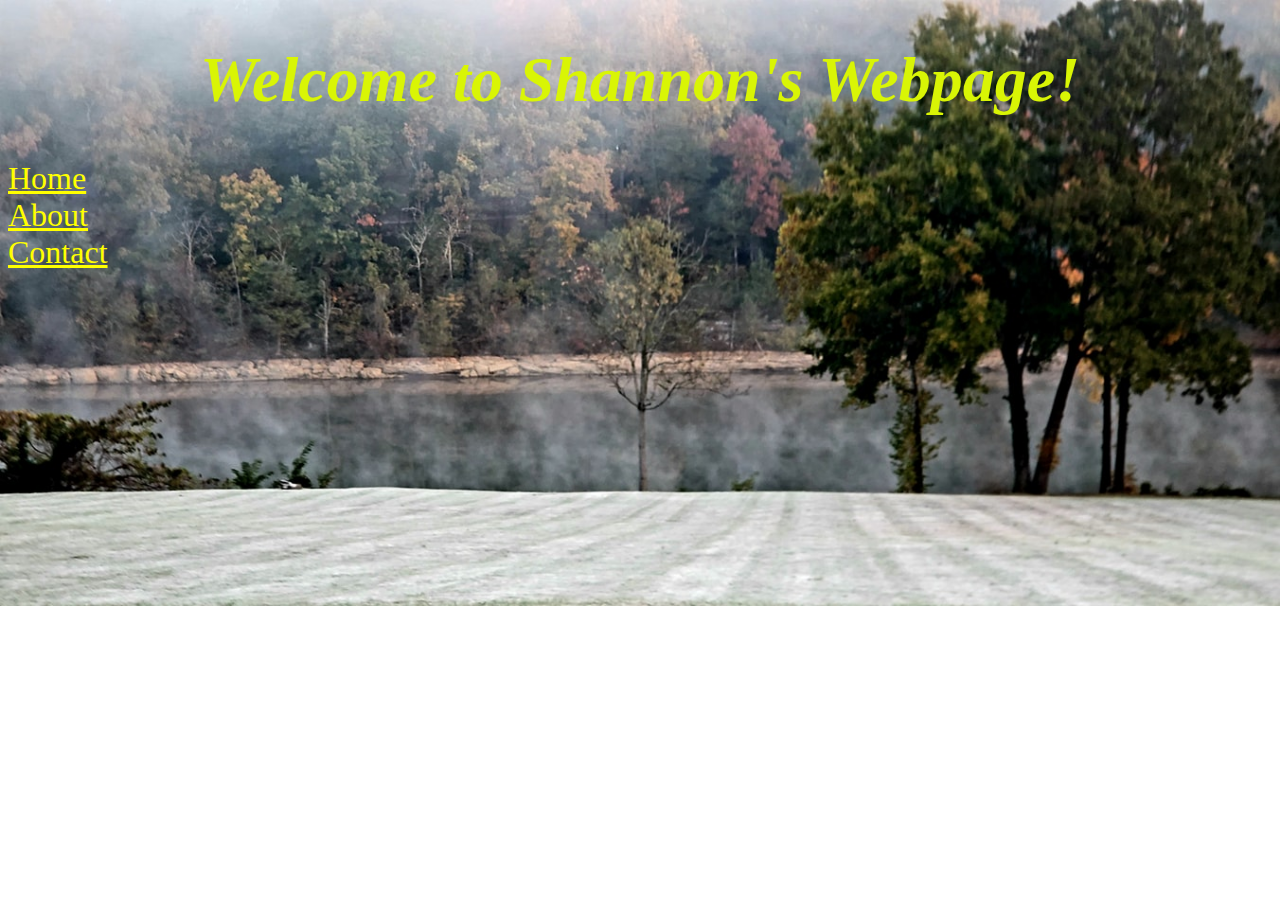
<file: index.html>
<!DOCTYPE html>
<html lang="en">
<head>
    <meta charset="UTF-8">
    <meta http-equiv="X-UA-Compatible" content="IE=edge">
    <meta name="viewport" content="width=device-width, initial-scale=1.0">
    <title>Shannon's Webpage</title>

    <link rel="stylesheet" href="styles.css"></link>
</head>
 
    <body>
        <div class="header">
            <h1>Welcome to Shannon's Webpage!</h1>
        </div>

            <div class="links">
                <a href="index.html">Home</a><br>
                <a href="about.html">About</a><br>
                <a href="contact.html">Contact</a><br>
            </div>
        
    </body>
</html>
</file>
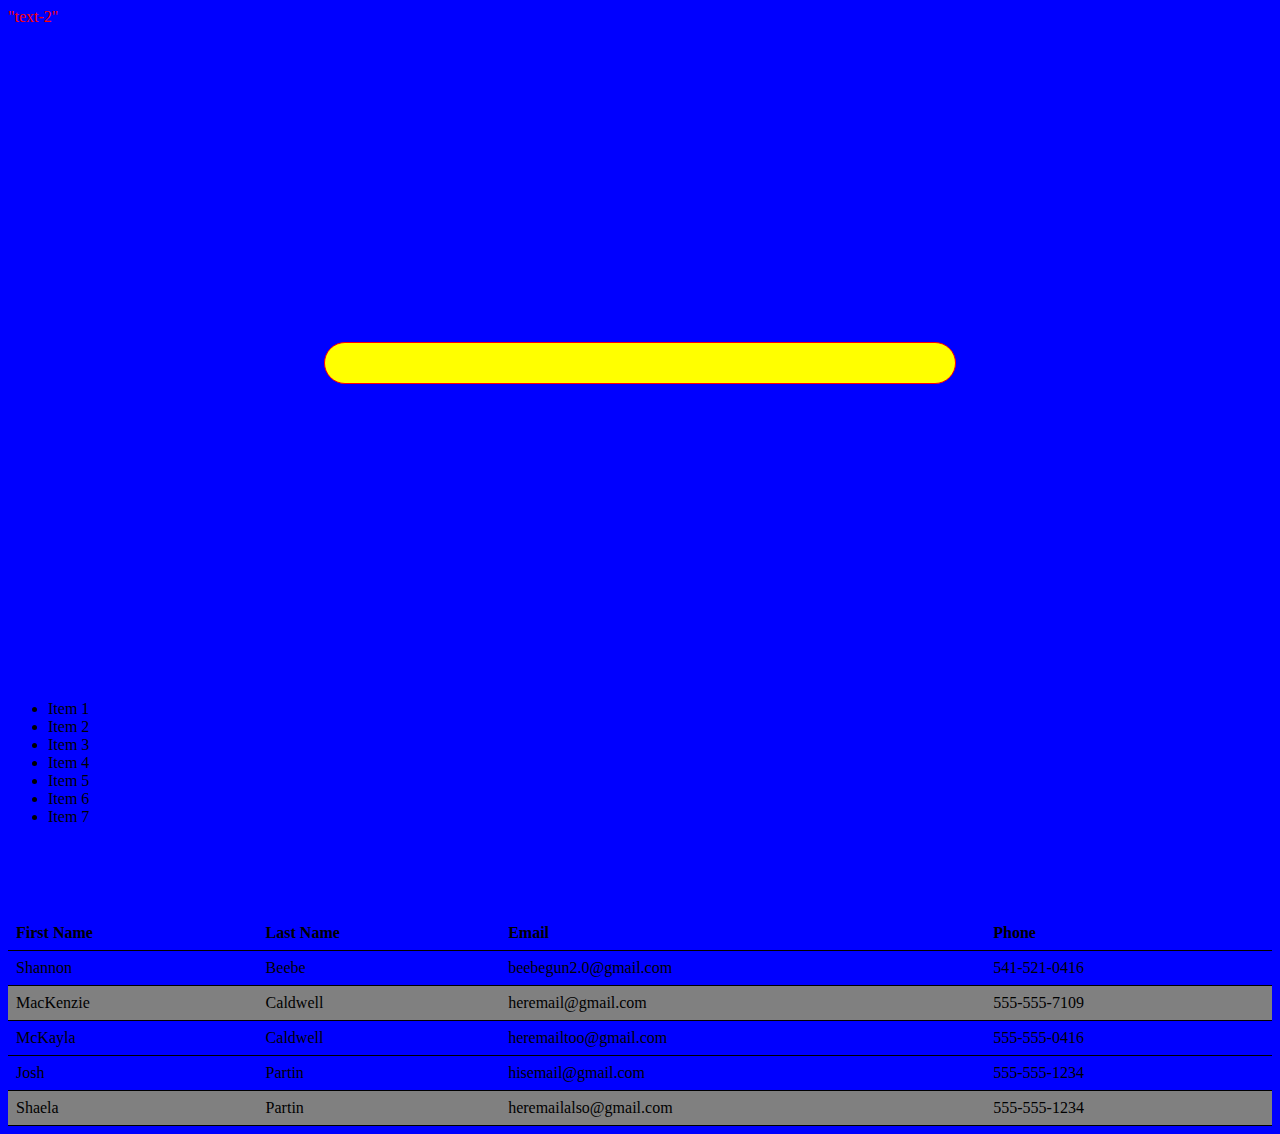
<file: Week_8_quiz/index.html>
<!DOCTYPE html>
<html lang="en">
<head>
    <meta charset="UTF-8">
    <meta http-equiv="X-UA-Compatible" content="IE=edge">
    <meta name="viewport" content="width=device-width, initial-scale=1.0">
    <title>Week 8 Quiz</title>

    <link rel="stylesheet" href="quiz.css"></link>

</head>
    <body>
        <div>"text-2"</div>

        <div class="box"></div>

        <ul class="hov">
            <li>Item 1</li>
            <li>Item 2</li>
            <li>Item 3</li>
            <li>Item 4</li>
            <li>Item 5</li>
            <li>Item 6</li>
            <li>Item 7</li>
        </ul>

        <table>
            <tr>
                <th>First Name</th>
                <th>Last Name</th>
                <th>Email</th>
                <th>Phone</th>
            </tr>
            <tr>
                <td>Shannon</td>
                <td>Beebe</td>
                <td>beebegun2.0@gmail.com</td>
                <td>541-521-0416</td>
            </tr>
            <tr>
                <td>MacKenzie</td>
                <td>Caldwell</td>
                <td>heremail@gmail.com</td>
                <td>555-555-7109</td>
            </tr>
            <tr>
                <td>McKayla</td>
                <td>Caldwell</td>
                <td>heremailtoo@gmail.com</td>
                <td>555-555-0416</td>
            </tr>
            <tr>
                <td>Josh</td>
                <td>Partin</td>
                <td>hisemail@gmail.com</td>
                <td>555-555-1234</td>
            </tr>
            <tr>
                <td>Shaela</td>
                <td>Partin</td>
                <td>heremailalso@gmail.com</td>
                <td>555-555-1234</td>
            </tr>
                

        </table>
    </body>
</html>
</file>
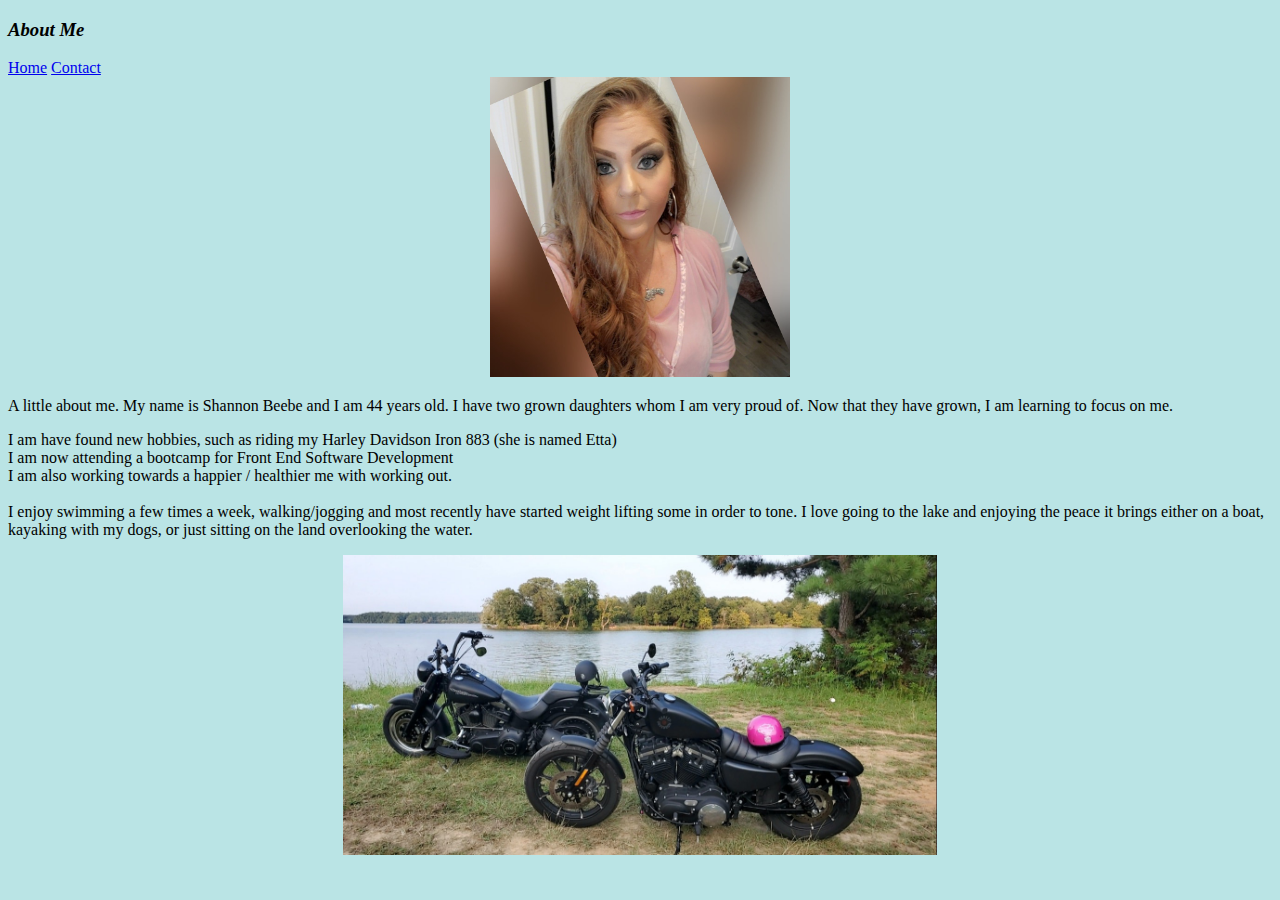
<file: about.html>
<!DOCTYPE html>
<html lang="en">
<head>
    <meta charset="UTF-8">
    <meta http-equiv="X-UA-Compatible" content="IE=edge">
    <meta name="viewport" content="width=device-width, initial-scale=1.0">
    <title>Shannon's Webpage</title>
</head>
    <h3><i>About Me</i></h3>
    
<body style="background-color:rgb(186, 228, 229)">
    <div>
        <a href="index.html">Home</a>
        <a href="contact.html">Contact</a>
    </div>

     
     <center><img height="300px" src="me.jpg" alt="Shannon"></center> 
      
    <p> A little about me.  My name is Shannon Beebe and I am 44 years old. I have two grown daughters whom I am very proud of. Now that they have grown, I am learning to focus on me.</p>
        
    <li>I am have found new hobbies, such as riding my Harley Davidson Iron 883 (she is named Etta)</li> 
    <li>I am now attending a bootcamp for Front End Software Development</li>
    <li> I am also working towards a happier / healthier me with working out.</li><br> I enjoy swimming a few times a week, walking/jogging and most recently have started weight lifting some in order to tone. I love going to the lake and enjoying the peace it brings either on a boat, kayaking with my dogs, or just sitting on the land overlooking the water. </p>

    <center><img height="300px" src="out riding.jpg" alt="Harley Davidson Iron 883"></center>
</body>
</html>
</file>
<file: styles.css>
.header {
    font-style: italic;
    font-family:'Times New Roman', Times, serif;
    font-size: 2rem;
    color: rgb(217, 245, 5);
    text-align: center;
}

a:link {
    font-size: 2rem;
    color: yellow;
}

a:visited {
    color: white;
}

a:hover {
    color:red;
}

a:active {
    color: blue;
}

body {
    background-image: url(the\ lake.jpg);
    background-repeat: no-repeat;
    background-size: cover;
    position: relative;
}

#box-model {
    padding: 50px;
    border-style: 5px;
    border-width: 5px;
    margin: 50px;
}
</file>
<file: Week_8_quiz/quiz.css>
body {
    background-color: blue;
}

div {
    color: red;
}

.box {
   padding: 20px;
   border-style: solid;
   border-width: 1px;
   background-color: yellow;
   margin: 25%;
   border-radius: 25px; 
}

.hov {
    height: 200px;
    width: 200px;
    background-color: blue;
 }

 .hov:hover {
    background-color: white;
 }

table {
    border-collapse: collapse;
    width: 100%;
}

th, td {
    padding: 8px;
    text-align: left;
    border-bottom: 1px solid black;
}

 tr:nth-child(3n){
    background-color: grey;
 }
</file>
